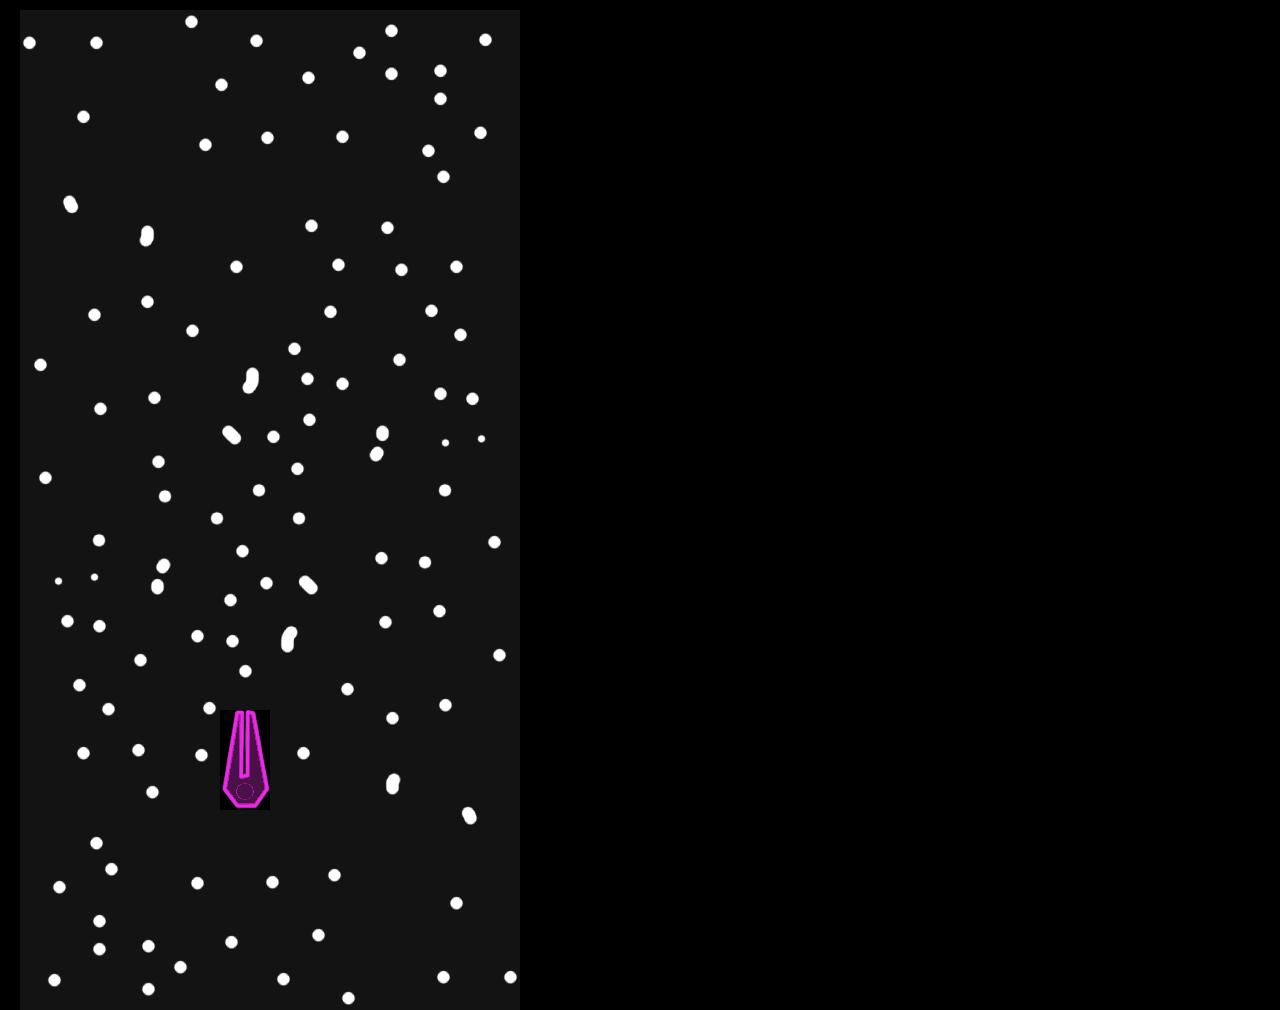
<file: docs/game.html>
<!doctype html>
<html>

<head>
<title>Template</title>
<link rel="stylesheet" href="css/styles.css">
<meta name="viewport" content="width=device-width, initial-scale=.7, user-scalable=no">
</head>

<body>
	<p id="debug"></p>
	<canvas id='map' width = "500" height = "1000" onclick = "get()" ontouchstart = "get()">

	
	</canvas>
	
	
	
	<script src="js/scripts.js"></script>
</body>

</html>
</file>
<file: docs/css/styles.css>
#map{
	position: absolute;
	top: 10px;
	left: 20px;
	background-color: black;
}
body{
	font-family: 'Courier New', monospace;
	background-color: black;
}

a{
	color: white;
	text-decoration: none;	
}

#newgame{
	position: absolute;
	left: 20%;
	font-size: 100px;
}

#tutorial{
	position: absolute;
	top: 40%;
	left: 20%;
	font-size: 70px;
}

#points{
	position: absolute;
	top: 900px;
	left: 200px;
	font-size: 50px;
	color: white;
}

#tutorialCard{
	position: absolute;
	top: 20%;
	left: 20%;
	width: 500px;
	height: 700px;

}
</file>
